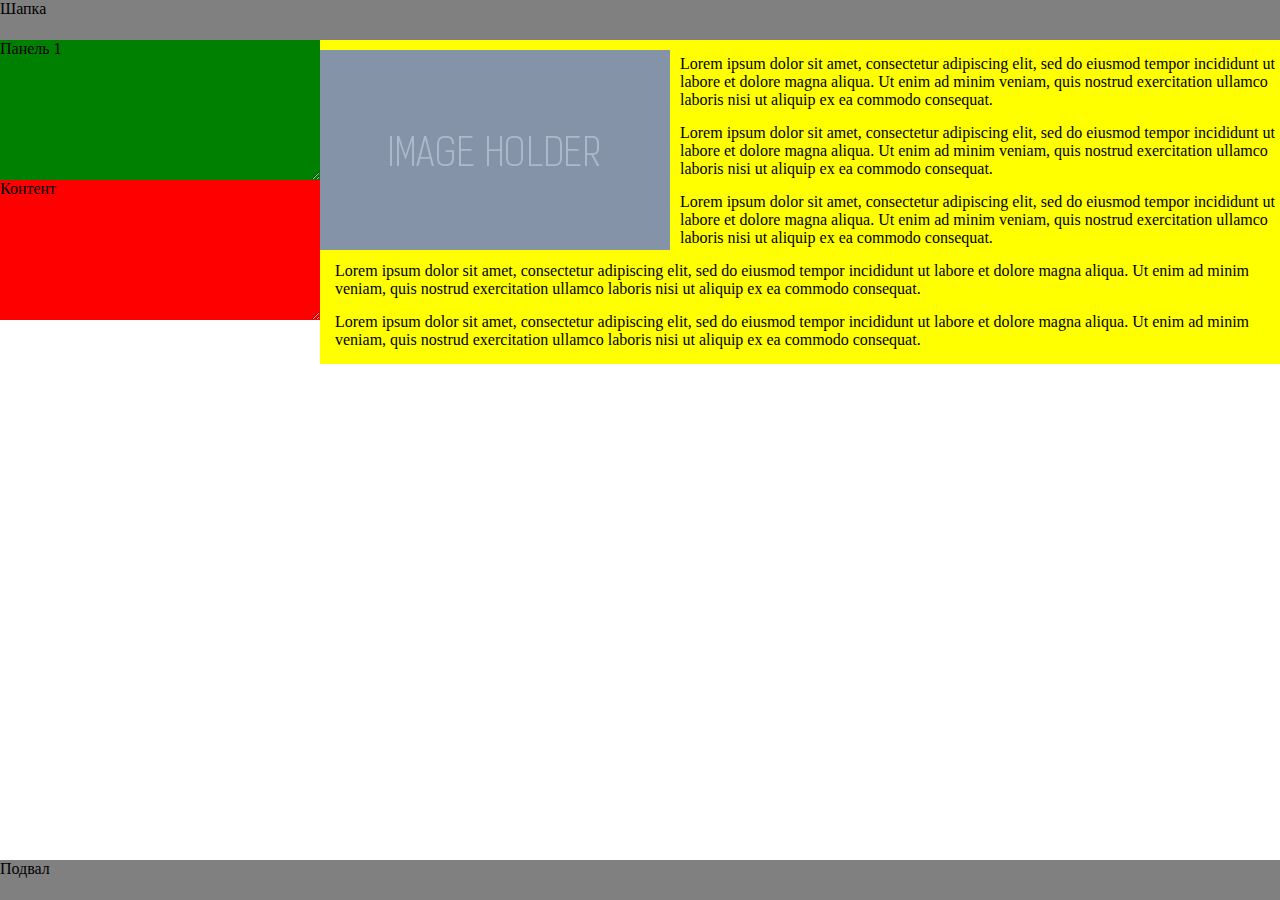
<file: task1/index.html>
<!DOCTYPE html>
<html lang="en">
<head>
    <meta charset="UTF-8">
    <meta name="viewport" content="width=device-width, initial-scale=1.0">
    <title>Task 1</title>
    <link rel="stylesheet" href="style.css">
</head>
<body>
<div class="header">Шапка</div>
<div class="wrapper">
    <div class="main">
        <div class="left-panel">
            <div class="side-1">Панель 1</div>
            <div class="side-2">Контент</div>
        </div>
        <div class="content">
            <img src="alt2.png" alt="" class="img">
            <p>Lorem ipsum dolor sit amet, consectetur adipiscing elit, sed do eiusmod tempor incididunt ut labore et dolore magna aliqua. Ut enim ad minim veniam, quis nostrud exercitation ullamco laboris nisi ut aliquip ex ea commodo consequat.</p>
            <p>Lorem ipsum dolor sit amet, consectetur adipiscing elit, sed do eiusmod tempor incididunt ut labore et dolore magna aliqua. Ut enim ad minim veniam, quis nostrud exercitation ullamco laboris nisi ut aliquip ex ea commodo consequat.</p>
            <p>Lorem ipsum dolor sit amet, consectetur adipiscing elit, sed do eiusmod tempor incididunt ut labore et dolore magna aliqua. Ut enim ad minim veniam, quis nostrud exercitation ullamco laboris nisi ut aliquip ex ea commodo consequat.</p>
            <p>Lorem ipsum dolor sit amet, consectetur adipiscing elit, sed do eiusmod tempor incididunt ut labore et dolore magna aliqua. Ut enim ad minim veniam, quis nostrud exercitation ullamco laboris nisi ut aliquip ex ea commodo consequat.</p>
            <p>Lorem ipsum dolor sit amet, consectetur adipiscing elit, sed do eiusmod tempor incididunt ut labore et dolore magna aliqua. Ut enim ad minim veniam, quis nostrud exercitation ullamco laboris nisi ut aliquip ex ea commodo consequat.</p>
        </div>
        <div class="side-2 side-2-media">Контент</div>
      </div>
    <div class="footer">Подвал</div>
</div>
</body>
</html>
</file>
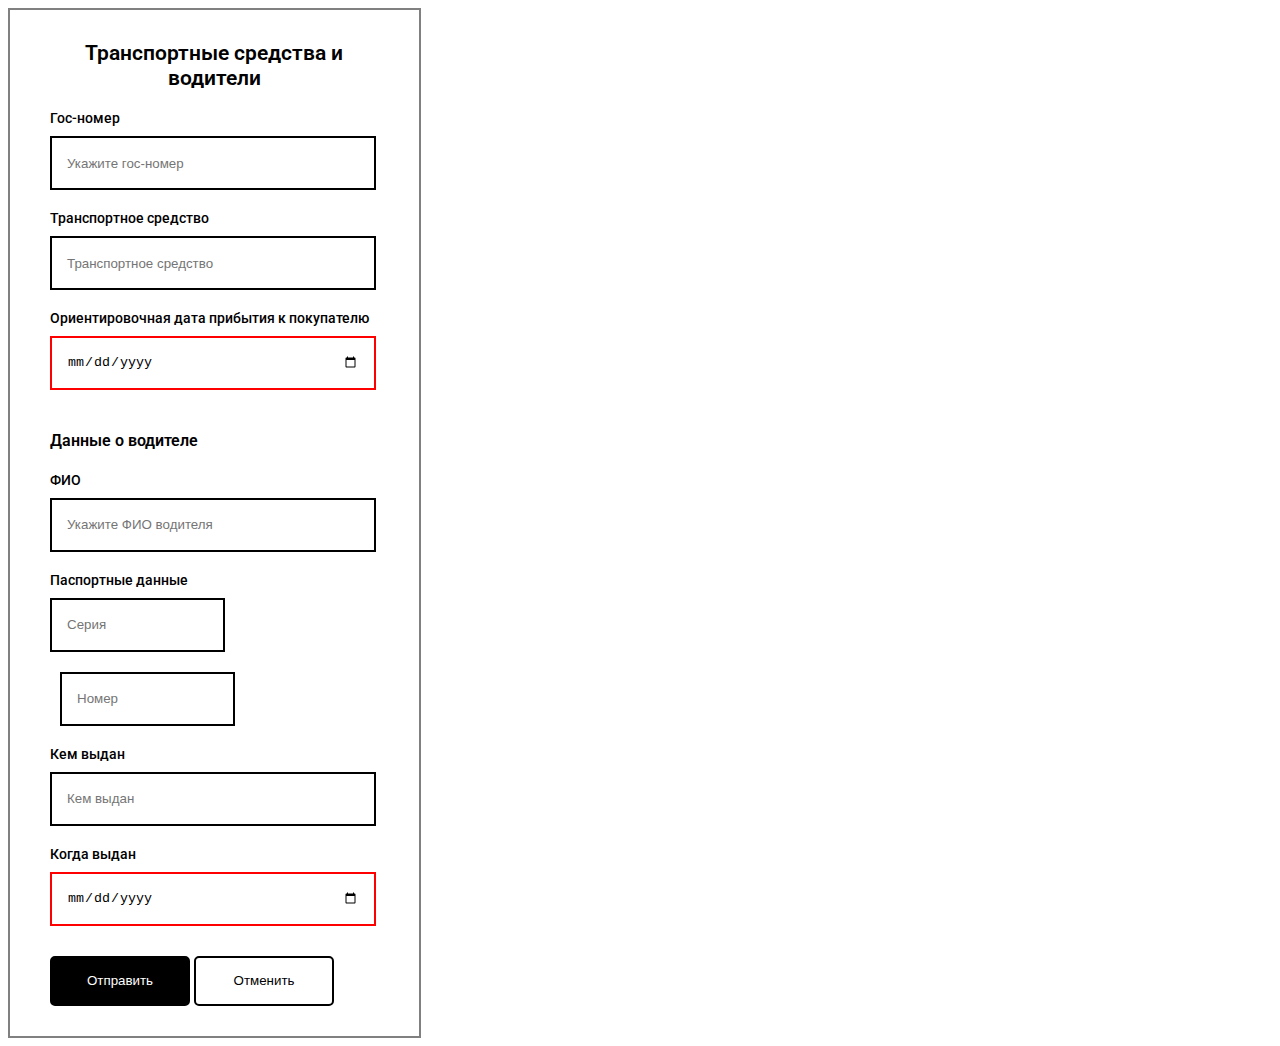
<file: task2/index.html>
<!DOCTYPE html>
<html lang="en">
<head>
    <meta charset="UTF-8">
    <meta name="viewport" content="width=device-width, initial-scale=1.0">
    <link rel="stylesheet" href="style.css">
    <link rel="preconnect" href="https://fonts.googleapis.com">
    <link rel="preconnect" href="https://fonts.gstatic.com" crossorigin>
    <link href="https://fonts.googleapis.com/css2?family=Roboto:ital,wght@0,100;0,300;0,400;0,500;0,700;0,900;1,100;1,300;1,400;1,500;1,700;1,900&display=swap" rel="stylesheet">
    <title>Task 2</title>
</head>
<body>
    <form id="form" action="" class="form">
        <p class="form-heading">Транспортные средства и водители</p>
        <div class="transport">
            <div class="">
                <p>Гос-номер</p>
                <input id="licensePlate" required class="input" type="text" placeholder="Укажите гос-номер">
            </div>
            <div class="">
                <p>Транспортное средство</p>
                <input id="transport" required class="input" type="text" placeholder="Транспортное средство">
            </div>
            <div class="">
                <p>Ориентировочная дата прибытия к покупателю</p>
                <input id="meetingDate" required class="input" type="date" placeholder="Дата*">
            </div>
        </div>
        <div class="driver">
            <h4>Данные о водителе</h4>
            <div class="">
                <p>ФИО</p>
                <input id="driver" required class="input" type="text" placeholder="Укажите ФИО водителя">
            </div>
            <div class="pasport">
                <p>Паспортные данные</p>
                <input id="series" required class="input input-series" type="text" placeholder="Серия" pattern="\d{4}" minlength="4" maxlength="4">
                <input id="number" required class="input input-number" type="text" placeholder="Номер" pattern="\d{6}" minlength="6" maxlength="6">
            </div>
            <div class="">
                <p>Кем выдан</p>
                <input id="issued" required class="input" type="text" placeholder="Кем выдан">
            </div>
            <div class="">
                <p>Когда выдан</p>
                <input id="whenIssued" required class="input" type="date" placeholder="Когда выдан">
            </div>
        </div>
        <button type="submit" class="submit">Отправить</button>
        <button class="cancel">Отменить</button>
    </form>
<script src="script.js"></script>
</body>
</html>
</file>
<file: task1/style.css>
* {
    margin: 0;
    padding: 0;
    box-sizing: border-box;
}
html, body {
    height: 100%;
    display: flex;
    flex-direction: column;
}
.main {
    display: flex;
    flex: 1 0 auto;
}
.content {
    background: yellow;
    height: fit-content;
}
.side-1 {
    height: 140px;
    background: green;
    overflow: hidden;
    resize: vertical;
    max-width: 320px;
}
.side-2 {
    height: 140px;
    background: red;
    overflow: hidden;
    resize: vertical;
    max-width: 320px;
}
.left-panel {
    display: flex;
    flex-direction: column;
    max-width: 320px;
}
.header {
    height: 40px;
    position: relative;
    flex-shrink: 0;
    background: grey;
    }
.wrapper {
    display: flex;
	flex-direction: column;
	min-height: calc(100% - 40px);
}
.footer {
    height: 40px;
    flex: 0 0 auto;
    background: grey;
}
  
div {
    background: #ffffff;
    width: 100%;
}
.img {
    float: left;
    margin: 10px 10px 10px 0;
}
p {
    margin: 15px 0 15px 15px;
}
.side-2-media {
    display: none;
}
@media (max-width: 768px) {
    .left-panel {
        display: block;
        max-width: 100%;
    }
    .side-2 {
        display: none;
    }
    .side-2-media, .side-1 {
        display: block;
        max-width: 100%;
    }
    .main {
        flex-direction: column;
    }
}
</file>
<file: task2/style.css>
.form {
    width: 26%;
    max-width: 370px;
    min-width: 230px;
    border: 2px solid grey;
    padding: 30px 40px;
    font-family: "Roboto", sans-serif;
    font-weight: 400;
    font-style: normal;
}
/*.transport, .driver {
    display: flex;
    flex-direction: column;
    align-items: center;
}*/
.pasport {
    .input-series, .input-number {
        width: 141px;
    }
    .input-number {
        margin-left: 10px;
    }
}
.input {
    height: 50px;
    width: 89%;
    padding: 0 15px;
    border: 2px solid black;
    max-width: 330px;
    margin-bottom: 20px;
}
.form-heading {
    text-align: center;
    margin-bottom: 20px;
    font-weight: 600;
    font-size: 21.37px;
}
.submit {
    background-color: #000;
    color: #fff;
}
.cancel {
    background-color: #fff;
    color: #000;
}
p {
    margin: 0;
    width: fit-content;
    margin-bottom: 10px;
    font-weight: 500;
    font-size: 14px;
}
h1, h2, h3, h4, h5, h6 {
    text-align: left;
    font-weight: 600;
}
button {
    border: 2px solid black;
    border-radius: 5px;
    padding: 15px 20px;
    width: 140px;
    height: 50px;
    margin-top: 10px;
}
input:invalid:not(:placeholder-shown) {border-color: red;}
input:valid:not(:placeholder-shown) {border-color: #000;}

@media (max-width: 768px) {
    p {
        font-size: 12px;
        margin-bottom: 6px;
    }
    button {
        height: 35px;
        padding: 10px 10px;
        width: 108px;
    }
    h1, h2, h3, h4, h5, h6 {
        margin: 10px 0;
    }
    .form {
        padding: 15px 20px;
    }
    .pasport {
        .input-series, .input-number {
            width: 89%;
            max-width: 330px;
        }
        .input-number {
            margin-left: 0px;
        }
    }
    .input {
        height: 35px;
        margin-bottom: 10px;
        padding: 0 5px;
    }
    .form-heading {
        font-size: 16.87px;
        margin-bottom: 15px;
    }
}
</file>
